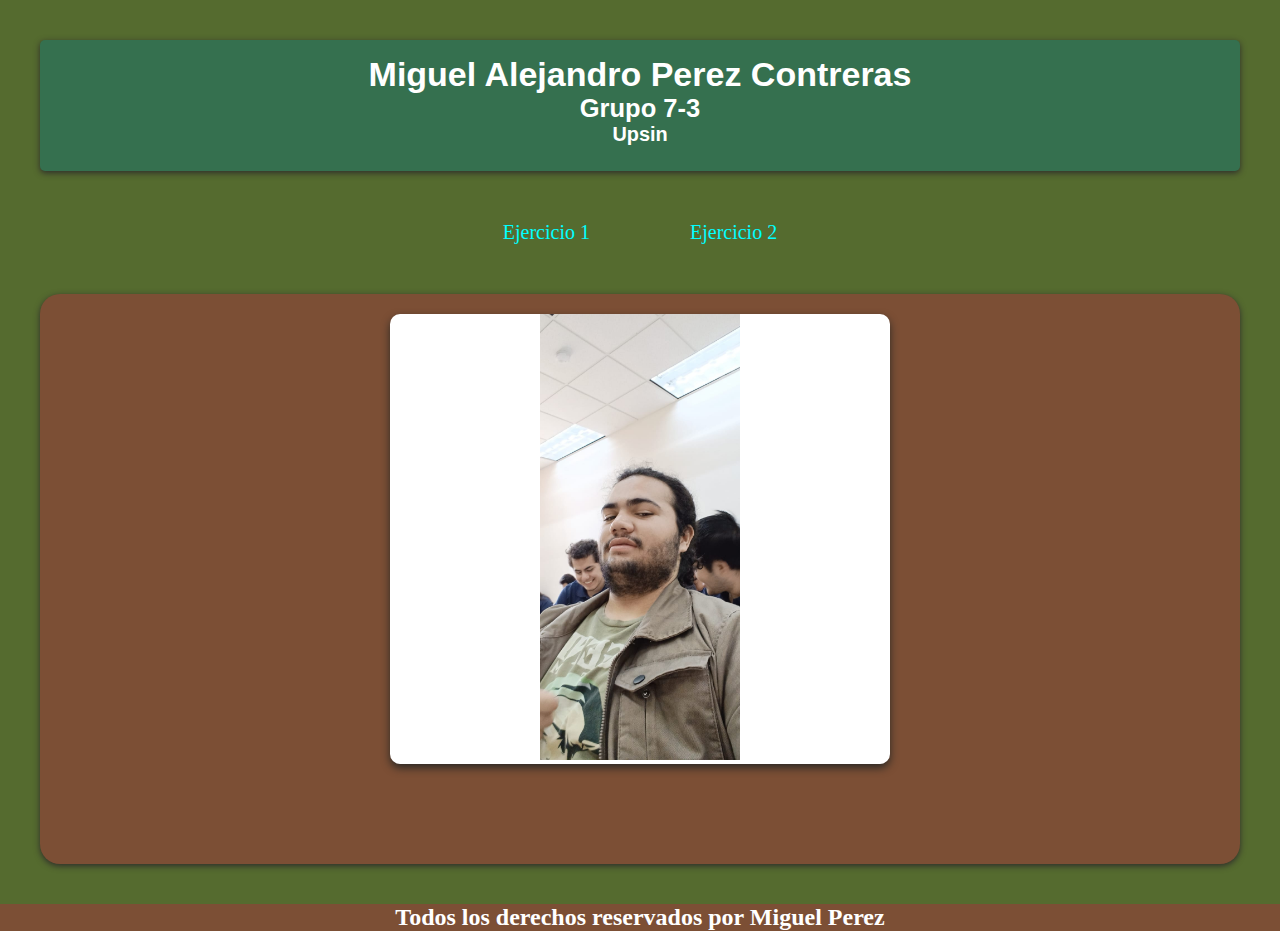
<file: index.html>
<!DOCTYPE html>
<html lang="en">
<head>
    <meta charset="UTF-8">
    <meta name="viewport" content="width=device-width, initial-scale=1.0">
    <title>Index</title>
    <link rel="stylesheet" href="./css/style.css">
</head>
<body>
    <center>

        <header id="encabezado">
            <h1>Miguel Alejandro Perez Contreras</h1>
            <h2>Grupo 7-3</h2>  
            <h3>Upsin</h3>
        </header>

        <nav>
            <ul>
                <li><a href="./html/p01.html">Ejercicio 1</a></li>
                <li><a href="./html/p02.html">Ejercicio 2</a></li>
            </ul>
        </nav>

        <div id="contenedor">
            <section class="tarjetaAlt">
                <img src="./assets/fotomia.jpeg" alt="autor" width="200px">
            </section>
        </div>  

        <footer>
            <h2>Todos los derechos reservados por Miguel Perez</h2>
        </footer>
    </center>
</body>
</html>
</file>
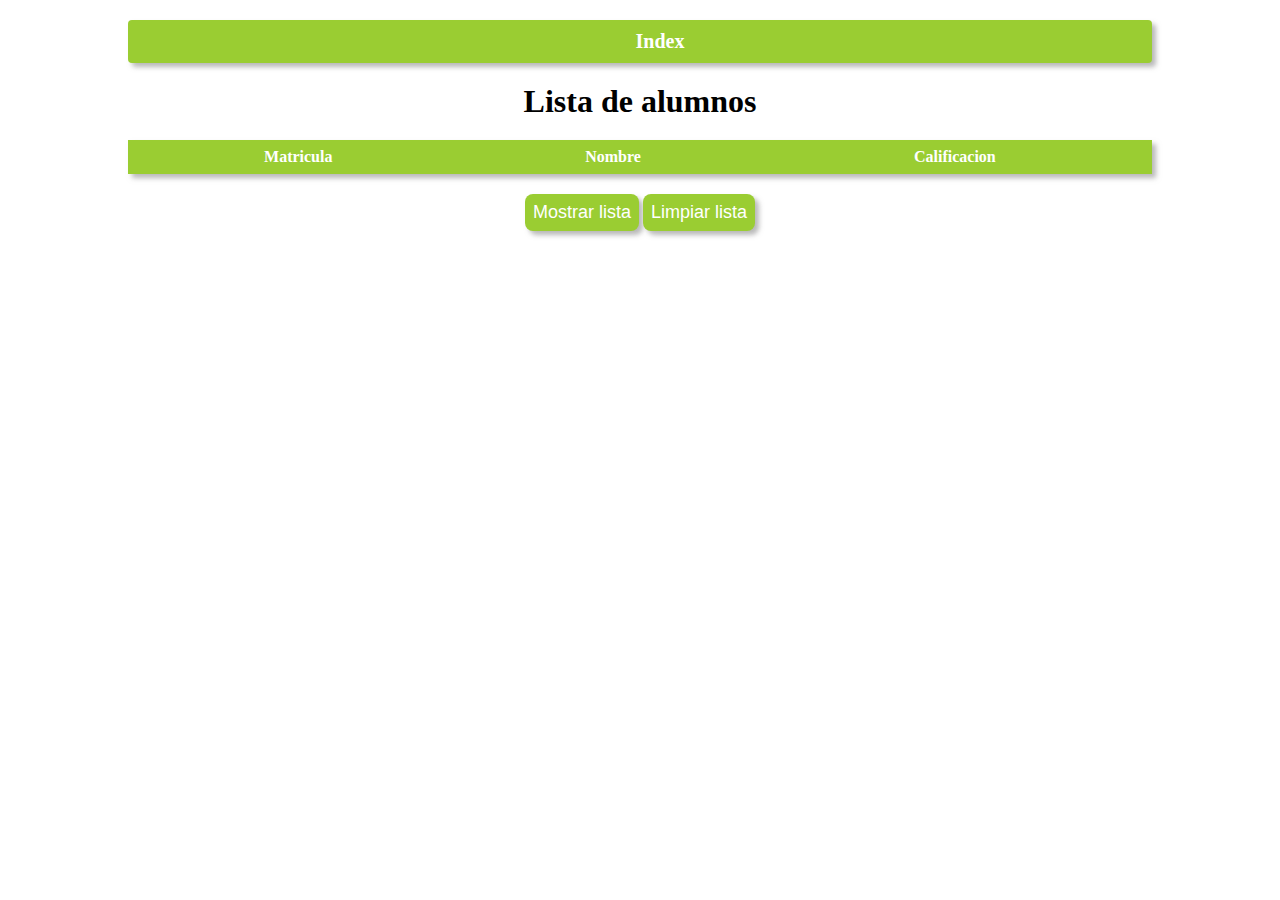
<file: html/p01.html>
<!DOCTYPE html>
<html lang="en">
<head>
    <meta charset="UTF-8">
    <meta name="viewport" content="width=device-width, initial-scale=1.0">
    <link rel="stylesheet" href="../css/p01.css">
    <title>Calificaciones</title>
</head>
<body>
    <header>
        <nav>
            <ul>
                <li><a href="../index.html">Index</a></li>
            </ul>
        </nav>
    </header>


    <section>
        <h1>Lista de alumnos</h1>

        <table>
            <thead>
                <tr>
                    <th>Matricula</th>
                    <th>Nombre</th>
                    <th>Calificacion</th>
                </tr>
            </thead>
            <tbody id="tableBody">

            </tbody>
        </table>

        <div>
            <button id="mostrarListaBtn">Mostrar lista</button>
            <button id="limparListaBtn">Limpiar lista</button>
        </div>

        <div id="resultados">

        </div>

    </section>

</body>
</html>
</file>
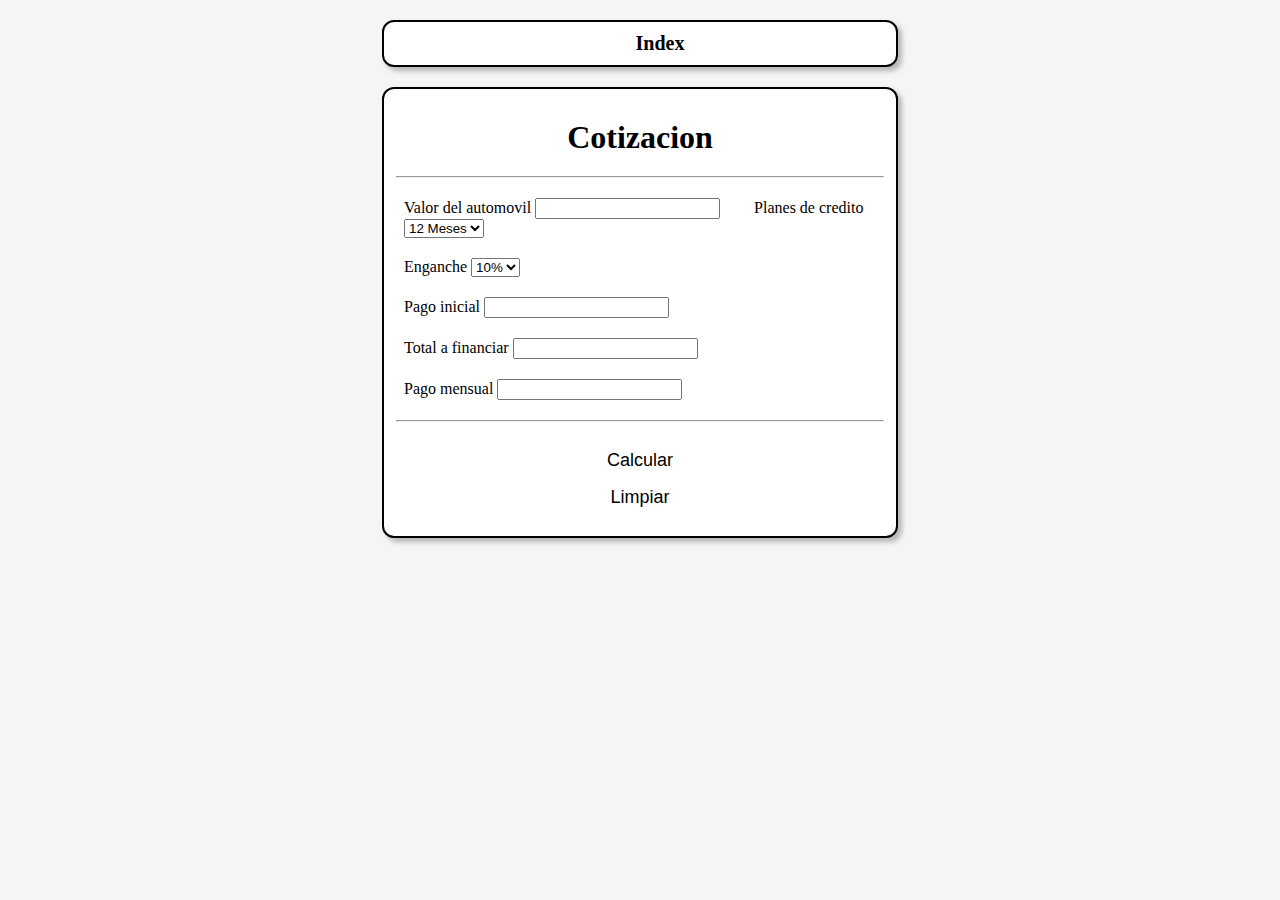
<file: html/p02.html>
<!DOCTYPE html>
<html lang="en">
<head>
    <meta charset="UTF-8">
    <meta name="viewport" content="width=device-width, initial-scale=1.0">
    <link rel="stylesheet" href="../css/p02.css">
    <title>Cotizacion</title>
</head>
<body>

    <header>
        <nav>
            <ul>
                <li><a href="../index.html">Index</a></li>
            </ul>
        </nav>
    </header>
        

    <section>
        <h1>Cotizacion</h1>
        <hr>

        <form action="">

            <div>

                <label for="valorAuto">Valor del automovil</label>
                <input type="text" name="Valor del automovil" id="valorAuto">
                
                <label for="plazo">Planes de credito</label>
                <select name="Plazos" id="plazo">
                    <option value="12">12 Meses</option>
                    <option value="18">18 Meses</option>
                    <option value="24">24 Meses</option>
                    <option value="36">36 Meses</option>
                    <option value="48">48 Meses</option>
                    
                </select>
            </div>

            <div>
            <label for="enganche">Enganche</label>
            <select name="Enganche" id="enganche">
                <option value="10">10%</option>
                <option value="20">20%</option>
                <option value="35">30%</option>
                <option value="50">50%</option>
                <option value="70">70%</option>
            </select>
            </div>

            <div>
            <label for="pagoInicial">Pago inicial</label>
            <input type="number" name="Pago inicial" id="pagoInicial">
            </div>

            <div>
            <label for="totalFinanza">Total a financiar</label>
            <input type="number" name="Total a financiar" id="totalFinanza">
            </div>

            <div>
            <label for="pagoMensual">Pago mensual</label>
            <input type="number" name="Pago mensual" id="pagoMensual">
            </div>

            <hr>

            <div class="botones">
                <button id="calcularBtn">Calcular</button>
                <button type="reset">Limpiar</button>
            </div>

        </form>

        <div id="resultados">

        </div>

    </section>

</body>
</html>
</file>
<file: css/style.css>
/* Selector universal */

*{
    margin: 0;
    padding: 0;
}

/* selector de tipos */

body{
    background-color: darkolivegreen;
    color: white;
}

nav{
    text-align: center;
}

ul{
    text-align: center;
    padding: 10px;
    text-transform: capitalize;
}

li{
    display: inline;
    margin: 3em;
    padding: 10px, 20px;
}

li a{
    color: aqua;
    text-decoration: none;
    font-family: 'Times New Roman', Times, serif;
    font-size: 20px;
    transition-duration: 10s;
}

li a:hover{
    color: paleturquoise;
    font-size: 9999999999px;
    transition-duration: 400s;
}

hr{
    border: none;
    height: 4px;
    background-color: black;
    box-shadow: 0px 2px 5px rgba(0, 0, 0, alpha);
    margin: 20px 0;
}

footer{
    background-color: #7c4f35;
    text-align: center;
}

/* selector ID */

#contenedor {
    width: auto;
    height: auto;
    min-height: 530px;
    background-color: #7c4f35;
    margin: 40px;
    padding: 20px;
    border-radius: 20px;
    box-shadow: 0px 2px 6px 0px #2e2c2b;
}

#encabezado{
    width: auto;
    height: auto;
    background-color: rgb(53, 112, 79);
    margin: 40px;
    text-align: center;
    font-family: Verdana, Geneva, Tahoma, sans-serif;
    font-size: 17px;
    padding-top: 15px;
    padding-bottom: 25px;
    border-radius: 5px;
    box-shadow: 0px 2px 6px 0px #2e2c2b;
}

/* selector de clases */

.imagen{
    border-radius: 20px;
    width: 500px;
    height: 500px;
}

.menu{
    height: auto;
    width: 90%;
    background-color: #82ad88;
    margin: 1em;
    border-radius:  4px;
}


.img{
    display: block;
    margin: 0px auto;
    width: 500px;
    height: 500px;
    height: auto;
}

.modelo{
    padding: 10px;
    text-align: center;
    font-family: 'Segoe UI', Tahoma, Geneva, Verdana, sans-serif;
    border: transparent;
    font-weight: bold;
    background-color: antiquewhite;
    color: black;
}

.descripcion{
    font-family: 'Spectral', Tahoma, Geneva, Verdana, sans-serif;
    font-weight:400;
    text-align: justify;
    height: 33%;
    padding: 20px;
    font-style: normal;
    background-color:antiquewhite;
    color: black;
}

.boton{
    border: none;
    outline: 0;
    width: 100%;
    display: inline-block;
    color: black;
    padding: 8px;
    background-color: paleturquoise;
    text-align: center;
    font-size: 15px;
    font-family: Arial, Helvetica, sans-serif;
}

.boton:hover{
    background-color: aquamarine;
    color: white;
    transform: scale(1,1);
}

.tarjeta{
    box-shadow: 0 4px 8px 0 rgb(44, 41, 37);
    overflow: hidden;
    width: 500px;
    height: 500px;
    margin: auto;
    text-align: center;
    overflow-y: scroll;
    border: 2px solid;
    border-radius: 10px;
    border: transparent;
    margin-bottom: 35px;
    background-color: white;
}

.subtitulo{
    text-align: center;
    margin-top: 20px;
    margin-bottom: 20px;
    font-size: 30px;
}

.listas{
    display: flex;
    justify-content: space-around;
    margin: 30px;
}


.tarjetaAlt{
    box-shadow: 0 4px 8px 0 rgb(44, 41, 37);
    overflow: hidden;
    width: 500px;
    height: auto;
    margin: auto;
    text-align: center;
    border: 2px solid;
    border-radius: 10px;
    border: transparent;
    margin-bottom: 35px;
    background-color: white;
}
</file>
<file: css/p01.css>
*{
    margin: 0;
}


header{
    padding: 10px 0 10px;
    margin: 20px auto;
    text-align: center;
    background-color: yellowgreen;
    width: 80%;
    border-radius: 4px;
    box-shadow: 4px 4px 5px 0px rgba(161,161,161,0.75);
}

nav ul li{
    list-style: none;
}

nav ul li a{
    color: white;
    text-decoration: none;
    font-size: 20px;
    font-weight: bold;
    transition: 0.5s;
}

nav ul li a:hover{
    color: wheat;
    font-size: 22px;
}

section{
    text-align: center;
}

h3{
    margin: 0 auto;
    font-size: 20px;
    text-align: center;
}

table{
    margin: 20px auto;
    width: 80%; 
    border-collapse: collapse;
    box-shadow: 4px 4px 5px 0px rgba(161,161,161,0.75);
}

th{
    padding: 8px; 
    color: white;
    text-align: center;
}

td{
    border: 1px solid lightgray;
    padding: 8px; 
    text-align: center;
}

th{
    background-color: yellowgreen;
}

footer{
    width: 80%;
    text-align: center;
    margin: 0 auto;
}

button{
    background-color: yellowgreen;
    color: white;
    font-size: 18px;
    border: 0px;
    border-radius: 8px;
    padding: 8px 8px 8px 8px;
    box-shadow: 4px 4px 5px 0px rgba(161,161,161,0.75);
    transition: 0.5s;
    margin-bottom: 30px;
}


button:hover{
    transition: 0.5s;
    background-color: green;
    font-size: 20px;
    padding: 9px 9px 9px 9px;
}

#resultados{
    margin-bottom: 20px;
}
</file>
<file: css/p02.css>
*{
    margin: 0;
}


body{
    background-color: whitesmoke;
}

header{
    padding: 10px 0 10px;
    margin: 20px auto;
    text-align: center;
    background-color: white;
    width: 80%;
    border-radius: 12px;
    box-shadow: 4px 4px 5px 0px rgba(161,161,161,0.75);
    width: 40%;
    border: 2px solid black;
}

nav ul li{
    list-style: none;
}

nav ul li a{
    color: black;
    text-decoration: none;
    font-size: 20px;
    font-weight: bold;
    transition: 0.5s;
}

nav ul li a:hover{
    color: blue;
    font-size: 22px;
}

section{
    margin: 0 auto;
    width: 40%;
    border: 2px solid black;
    border-radius: 12px;
    text-align: center;
    background-color: white;
    box-shadow: 4px 4px 5px 0px rgba(161,161,161,0.75);
}

form div{
    text-align: left;
    margin: 20px 20px 20px 20px;
}

input{
    margin-right: 30px;
}

button{
    background-color: white;
    color: black;
    font-size: 18px;
    border: 0;
    border-radius: 8px;
    padding: 8px 8px 8px 8px;
    transition: 0.5s;
}


button:hover{
    transition: 0.5s;
    color: blue;
    font-size: 20px;
    font-weight: bold;
}

.botones{
    margin-top: 20px;
    margin-bottom: 20px;
    display: flex;
    flex-direction: column;
}

h1{
    margin-top: 30px;
    margin-bottom: 20px;
}

hr{
    margin: 0 auto;
    background-color: lightgrey;
    width: 95%;
}
</file>
